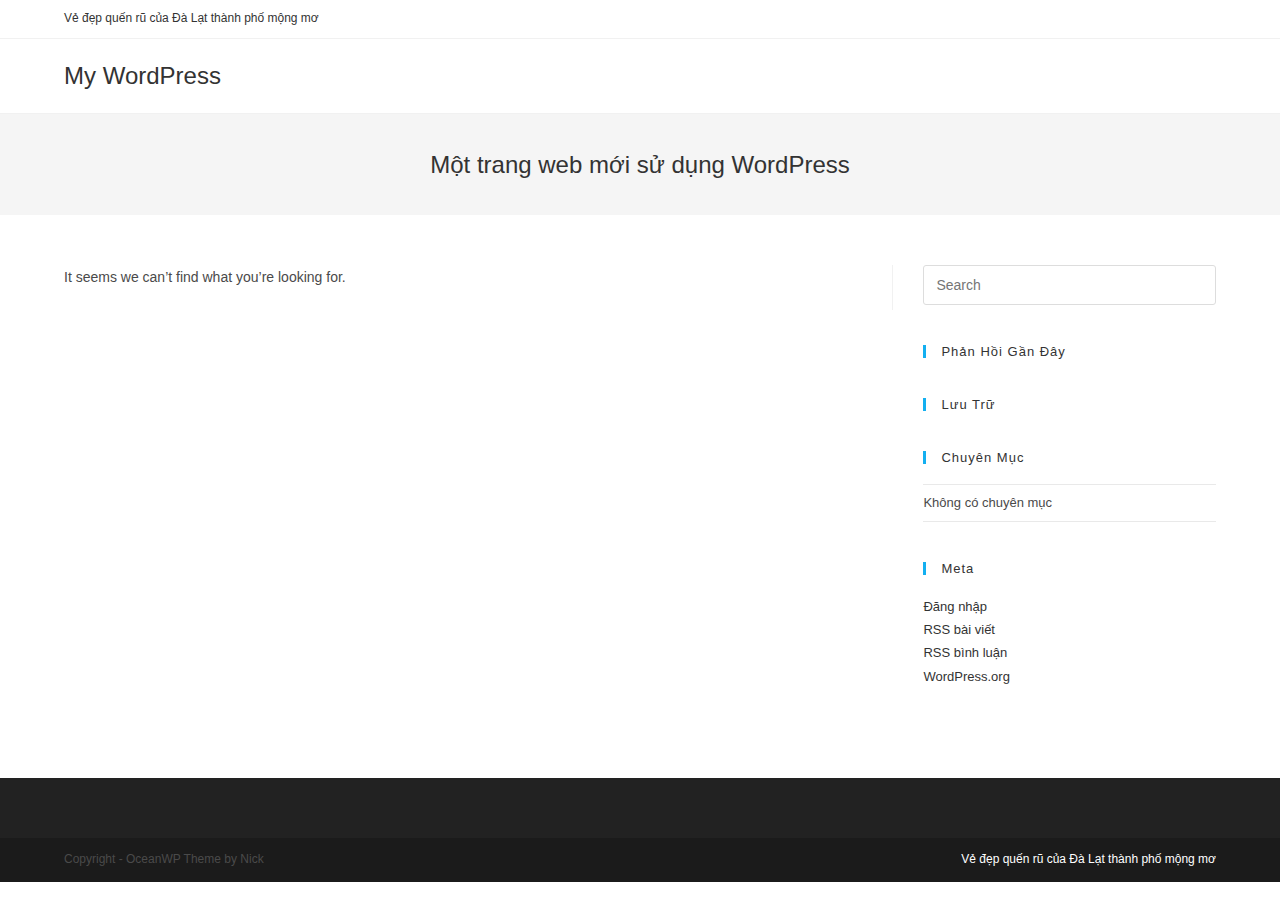
<file: index.html>
<!DOCTYPE html>
<html class="html" lang="vi">
<head>
	<meta charset="UTF-8">
	<link rel="profile" href="https://gmpg.org/xfn/11">

	<title>My WordPress &#8211; Một trang web mới sử dụng WordPress</title>
<meta name="robots" content="noindex, nofollow">
<meta name="viewport" content="width=device-width, initial-scale=1">
<link rel="dns-prefetch" href="//s.w.org">
<link rel="alternate" type="application/rss+xml" title="Dòng thông tin My WordPress &raquo;" href="https://phamtrongduc.github.io/wordpress/feed/">
<link rel="alternate" type="application/rss+xml" title="Dòng phản hồi My WordPress &raquo;" href="https://phamtrongduc.github.io/wordpress/comments/feed/">
		<script type="text/javascript">
			window._wpemojiSettings = {"baseUrl":"https:\/\/s.w.org\/images\/core\/emoji\/13.0.1\/72x72\/","ext":".png","svgUrl":"https:\/\/s.w.org\/images\/core\/emoji\/13.0.1\/svg\/","svgExt":".svg","source":{"concatemoji":"https:\/\/phamtrongduc.github.io\/wordpress\/wp-includes\/js\/wp-emoji-release.min.js?ver=5.7.2"}};
			!function(e,a,t){var n,r,o,i=a.createElement("canvas"),p=i.getContext&&i.getContext("2d");function s(e,t){var a=String.fromCharCode;p.clearRect(0,0,i.width,i.height),p.fillText(a.apply(this,e),0,0);e=i.toDataURL();return p.clearRect(0,0,i.width,i.height),p.fillText(a.apply(this,t),0,0),e===i.toDataURL()}function c(e){var t=a.createElement("script");t.src=e,t.defer=t.type="text/javascript",a.getElementsByTagName("head")[0].appendChild(t)}for(o=Array("flag","emoji"),t.supports={everything:!0,everythingExceptFlag:!0},r=0;r<o.length;r++)t.supports[o[r]]=function(e){if(!p||!p.fillText)return!1;switch(p.textBaseline="top",p.font="600 32px Arial",e){case"flag":return s([127987,65039,8205,9895,65039],[127987,65039,8203,9895,65039])?!1:!s([55356,56826,55356,56819],[55356,56826,8203,55356,56819])&&!s([55356,57332,56128,56423,56128,56418,56128,56421,56128,56430,56128,56423,56128,56447],[55356,57332,8203,56128,56423,8203,56128,56418,8203,56128,56421,8203,56128,56430,8203,56128,56423,8203,56128,56447]);case"emoji":return!s([55357,56424,8205,55356,57212],[55357,56424,8203,55356,57212])}return!1}(o[r]),t.supports.everything=t.supports.everything&&t.supports[o[r]],"flag"!==o[r]&&(t.supports.everythingExceptFlag=t.supports.everythingExceptFlag&&t.supports[o[r]]);t.supports.everythingExceptFlag=t.supports.everythingExceptFlag&&!t.supports.flag,t.DOMReady=!1,t.readyCallback=function(){t.DOMReady=!0},t.supports.everything||(n=function(){t.readyCallback()},a.addEventListener?(a.addEventListener("DOMContentLoaded",n,!1),e.addEventListener("load",n,!1)):(e.attachEvent("onload",n),a.attachEvent("onreadystatechange",function(){"complete"===a.readyState&&t.readyCallback()})),(n=t.source||{}).concatemoji?c(n.concatemoji):n.wpemoji&&n.twemoji&&(c(n.twemoji),c(n.wpemoji)))}(window,document,window._wpemojiSettings);
		</script>
		<style type="text/css">img.wp-smiley,
img.emoji {
	display: inline !important;
	border: none !important;
	box-shadow: none !important;
	height: 1em !important;
	width: 1em !important;
	margin: 0 .07em !important;
	vertical-align: -0.1em !important;
	background: none !important;
	padding: 0 !important;
}</style>
	<link rel="stylesheet" id="wp-block-library-css" href="https://phamtrongduc.github.io/wordpress/wp-includes/css/dist/block-library/style.min.css?ver=5.7.2" type="text/css" media="all">
<link rel="stylesheet" id="wp-block-library-theme-css" href="https://phamtrongduc.github.io/wordpress/wp-includes/css/dist/block-library/theme.min.css?ver=5.7.2" type="text/css" media="all">
<link rel="stylesheet" id="font-awesome-css" href="https://phamtrongduc.github.io/wordpress/wp-content/themes/oceanwp/assets/fonts/fontawesome/css/all.min.css?ver=5.15.1" type="text/css" media="all">
<link rel="stylesheet" id="simple-line-icons-css" href="https://phamtrongduc.github.io/wordpress/wp-content/themes/oceanwp/assets/css/third/simple-line-icons.min.css?ver=2.4.0" type="text/css" media="all">
<link rel="stylesheet" id="magnific-popup-css" href="https://phamtrongduc.github.io/wordpress/wp-content/themes/oceanwp/assets/css/third/magnific-popup.min.css?ver=1.0.0" type="text/css" media="all">
<link rel="stylesheet" id="slick-css" href="https://phamtrongduc.github.io/wordpress/wp-content/themes/oceanwp/assets/css/third/slick.min.css?ver=1.6.0" type="text/css" media="all">
<link rel="stylesheet" id="oceanwp-style-css" href="https://phamtrongduc.github.io/wordpress/wp-content/themes/oceanwp/assets/css/style.min.css?ver=2.0.8" type="text/css" media="all">
<script type="text/javascript" src="https://phamtrongduc.github.io/wordpress/wp-includes/js/jquery/jquery.min.js?ver=3.5.1" id="jquery-core-js"></script>
<script type="text/javascript" src="https://phamtrongduc.github.io/wordpress/wp-includes/js/jquery/jquery-migrate.min.js?ver=3.3.2" id="jquery-migrate-js"></script>
<link rel="https://api.w.org/" href="https://phamtrongduc.github.io/wordpress/wp-json/">
<link rel="EditURI" type="application/rsd+xml" title="RSD" href="https://phamtrongduc.github.io/wordpress/xmlrpc.php?rsd">
<link rel="wlwmanifest" type="application/wlwmanifest+xml" href="https://phamtrongduc.github.io/wordpress/wp-includes/wlwmanifest.xml"> 
<meta name="generator" content="WordPress 5.7.2">
<style type="text/css">.recentcomments a{display:inline !important;padding:0 !important;margin:0 !important;}</style>
<!-- OceanWP CSS -->
<style type="text/css">/* Header CSS */#site-header.has-header-media .overlay-header-media{background-color:rgba(0,0,0,0.5)}</style>
</head>

<body class="home blog wp-embed-responsive oceanwp-theme dropdown-mobile default-breakpoint has-sidebar content-right-sidebar has-topbar has-breadcrumbs" itemscope="itemscope" itemtype="https://schema.org/WebPage">

	
	
	<div id="outer-wrap" class="site clr">

		<a class="skip-link screen-reader-text" href="#main">Skip to content</a>

		
		<div id="wrap" class="clr">

			

<div id="top-bar-wrap" class="clr">

	<div id="top-bar" class="clr container has-no-content">

		
		<div id="top-bar-inner" class="clr">

			
	<div id="top-bar-content" class="clr top-bar-left">

		
<div id="top-bar-nav" class="navigation clr">

	<ul id="menu-menu1" class="top-bar-menu dropdown-menu sf-menu"><li id="menu-item-75" class="menu-item menu-item-type-post_type menu-item-object-page menu-item-75"><a href="https://phamtrongduc.github.io/wordpress/ve-dep-quen-ru-cua-da-lat-thanh-pho-mong-mo/" class="menu-link">Vẻ đẹp quến rũ của Đà Lạt thành phố mộng mơ</a></li></ul>
</div>

		
			
	</div>
<!-- #top-bar-content -->



		</div>
<!-- #top-bar-inner -->

		
	</div>
<!-- #top-bar -->

</div>
<!-- #top-bar-wrap -->


			
<header id="site-header" class="minimal-header clr" data-height="74" itemscope="itemscope" itemtype="https://schema.org/WPHeader" role="banner">

	
					
			<div id="site-header-inner" class="clr container">

				
				

<div id="site-logo" class="clr" itemscope itemtype="https://schema.org/Brand">

	
	<div id="site-logo-inner" class="clr">

						<a href="https://phamtrongduc.github.io/wordpress/" rel="home" class="site-title site-logo-text" style="color:#;">My WordPress</a>
				
	</div>
<!-- #site-logo-inner -->

	
	
</div>
<!-- #site-logo -->


				
			</div>
<!-- #site-header-inner -->

			
<div id="mobile-dropdown" class="clr">

	<nav class="clr" itemscope="itemscope" itemtype="https://schema.org/SiteNavigationElement">

		<ul id="menu-menu1-1" class="menu">
<li class="menu-item menu-item-type-post_type menu-item-object-page menu-item-75"><a href="https://phamtrongduc.github.io/wordpress/ve-dep-quen-ru-cua-da-lat-thanh-pho-mong-mo/">Vẻ đẹp quến rũ của Đà Lạt thành phố mộng mơ</a></li>
</ul>
<div id="mobile-menu-search" class="clr">
	<form method="get" action="https://phamtrongduc.github.io/wordpress/" class="mobile-searchform" role="search" aria-label="Search for:">
		<label for="ocean-mobile-search1">
			<input type="search" name="s" autocomplete="off" placeholder="Search">
			<button type="submit" class="searchform-submit" aria-label="Submit search">
				<i class="icon-magnifier" aria-hidden="true"></i>
			</button>
					</label>
			</form>
</div>
<!-- .mobile-menu-search -->

	</nav>

</div>

			
			
		
		
</header><!-- #site-header -->


			
			<main id="main" class="site-main clr" role="main">

				

<header class="page-header">

	
	<div class="container clr page-header-inner">

		
			<h1 class="page-header-title clr" itemprop="headline">Một trang web mới sử dụng WordPress</h1>

			
		
		
	</div>
<!-- .page-header-inner -->

	
	
</header><!-- .page-header -->


	
	<div id="content-wrap" class="container clr">

		
		<div id="primary" class="content-area clr">

			
			<div id="content" class="site-content clr">

				
				
						
<div class="page-content">

	
		<p>
			It seems we can&rsquo;t find what you&rsquo;re looking for.		</p>

	
</div>
<!-- .page-content -->

					
				
			</div>
<!-- #content -->

			
		</div>
<!-- #primary -->

		

<aside id="right-sidebar" class="sidebar-container widget-area sidebar-primary" itemscope="itemscope" itemtype="https://schema.org/WPSideBar" role="complementary" aria-label="Primary Sidebar">

	
	<div id="right-sidebar-inner" class="clr">

		<div id="search-2" class="sidebar-box widget_search clr">
<form role="search" method="get" class="searchform" action="https://phamtrongduc.github.io/wordpress/">
	<label for="ocean-search-form-2">
		<span class="screen-reader-text">Search for:</span>
		<input type="search" id="ocean-search-form-2" class="field" autocomplete="off" placeholder="Search" name="s">
			</label>
	</form>
</div>
<div id="recent-comments-2" class="sidebar-box widget_recent_comments clr">
<h4 class="widget-title">Phản hồi gần đây</h4>
<ul id="recentcomments"></ul>
</div>
<div id="archives-2" class="sidebar-box widget_archive clr">
<h4 class="widget-title">Lưu trữ</h4>
			<ul>
							</ul>

			</div>
<div id="categories-2" class="sidebar-box widget_categories clr">
<h4 class="widget-title">Chuyên mục</h4>
			<ul>
				<li class="cat-item-none">Không có chuyên mục</li>			</ul>

			</div>
<div id="meta-2" class="sidebar-box widget_meta clr">
<h4 class="widget-title">Meta</h4>
		<ul>
						<li><a href="https://phamtrongduc.github.io/wordpress/wp-login.php">Đăng nhập</a></li>
			<li><a href="https://phamtrongduc.github.io/wordpress/feed/">RSS bài viết</a></li>
			<li><a href="https://phamtrongduc.github.io/wordpress/comments/feed/">RSS bình luận</a></li>

			<li><a href="https://vi.wordpress.org/">WordPress.org</a></li>
		</ul>

		</div>
	</div>
<!-- #sidebar-inner -->

	
</aside><!-- #right-sidebar -->


	</div>
<!-- #content-wrap -->

	

	</main><!-- #main -->

	
	
	
		
<footer id="footer" class="site-footer" itemscope="itemscope" itemtype="https://schema.org/WPFooter" role="contentinfo">

	
	<div id="footer-inner" class="clr">

		

<div id="footer-widgets" class="oceanwp-row clr">

	
	<div class="footer-widgets-inner container">

					<div class="footer-box span_1_of_4 col col-1">
							</div>
<!-- .footer-one-box -->

							<div class="footer-box span_1_of_4 col col-2">
									</div>
<!-- .footer-one-box -->
				
							<div class="footer-box span_1_of_4 col col-3 ">
									</div>
<!-- .footer-one-box -->
				
							<div class="footer-box span_1_of_4 col col-4">
									</div>
<!-- .footer-box -->
				
			
	</div>
<!-- .container -->

	
</div>
<!-- #footer-widgets -->



<div id="footer-bottom" class="clr">

	
	<div id="footer-bottom-inner" class="container clr">

		
			<div id="footer-bottom-menu" class="navigation clr">

				<div class="menu-mune2-container"><ul id="menu-mune2" class="menu">
<li id="menu-item-76" class="menu-item menu-item-type-post_type menu-item-object-page menu-item-76"><a href="https://phamtrongduc.github.io/wordpress/ve-dep-quen-ru-cua-da-lat-thanh-pho-mong-mo/">Vẻ đẹp quến rũ của Đà Lạt thành phố mộng mơ</a></li>
</ul></div>
			</div>
<!-- #footer-bottom-menu -->

			
		
			<div id="copyright" class="clr" role="contentinfo">
				Copyright - OceanWP Theme by Nick			</div>
<!-- #copyright -->

			
	</div>
<!-- #footer-bottom-inner -->

	
</div>
<!-- #footer-bottom -->


	</div>
<!-- #footer-inner -->

	
</footer><!-- #footer -->

	
	
</div>
<!-- #wrap -->


</div>
<!-- #outer-wrap -->



<a id="scroll-top" class="scroll-top-right" href="#"><span class="fa fa-angle-up" aria-label="Scroll to the top of the page"></span></a>




<script type="text/javascript" src="https://phamtrongduc.github.io/wordpress/wp-includes/js/imagesloaded.min.js?ver=4.1.4" id="imagesloaded-js"></script>
<script type="text/javascript" src="https://phamtrongduc.github.io/wordpress/wp-content/themes/oceanwp/assets/js/third/magnific-popup.min.js?ver=2.0.8" id="magnific-popup-js"></script>
<script type="text/javascript" src="https://phamtrongduc.github.io/wordpress/wp-content/themes/oceanwp/assets/js/third/lightbox.min.js?ver=2.0.8" id="oceanwp-lightbox-js"></script>
<script type="text/javascript" id="oceanwp-main-js-extra">
/* <![CDATA[ */
var oceanwpLocalize = {"isRTL":"","menuSearchStyle":"drop_down","sidrSource":null,"sidrDisplace":"1","sidrSide":"left","sidrDropdownTarget":"link","verticalHeaderTarget":"link","customSelects":".woocommerce-ordering .orderby, #dropdown_product_cat, .widget_categories select, .widget_archive select, .single-product .variations_form .variations select"};
/* ]]> */
</script>
<script type="text/javascript" src="https://phamtrongduc.github.io/wordpress/wp-content/themes/oceanwp/assets/js/main.min.js?ver=2.0.8" id="oceanwp-main-js"></script>
<script type="text/javascript" src="https://phamtrongduc.github.io/wordpress/wp-includes/js/wp-embed.min.js?ver=5.7.2" id="wp-embed-js"></script>
<!--[if lt IE 9]>
<script type='text/javascript' src='https://phamtrongduc.github.io/wordpress/wp-content/themes/oceanwp/assets/js/third/html5.min.js?ver=2.0.8' id='html5shiv-js'></script>
<![endif]-->
</body>
</html>
</file>
